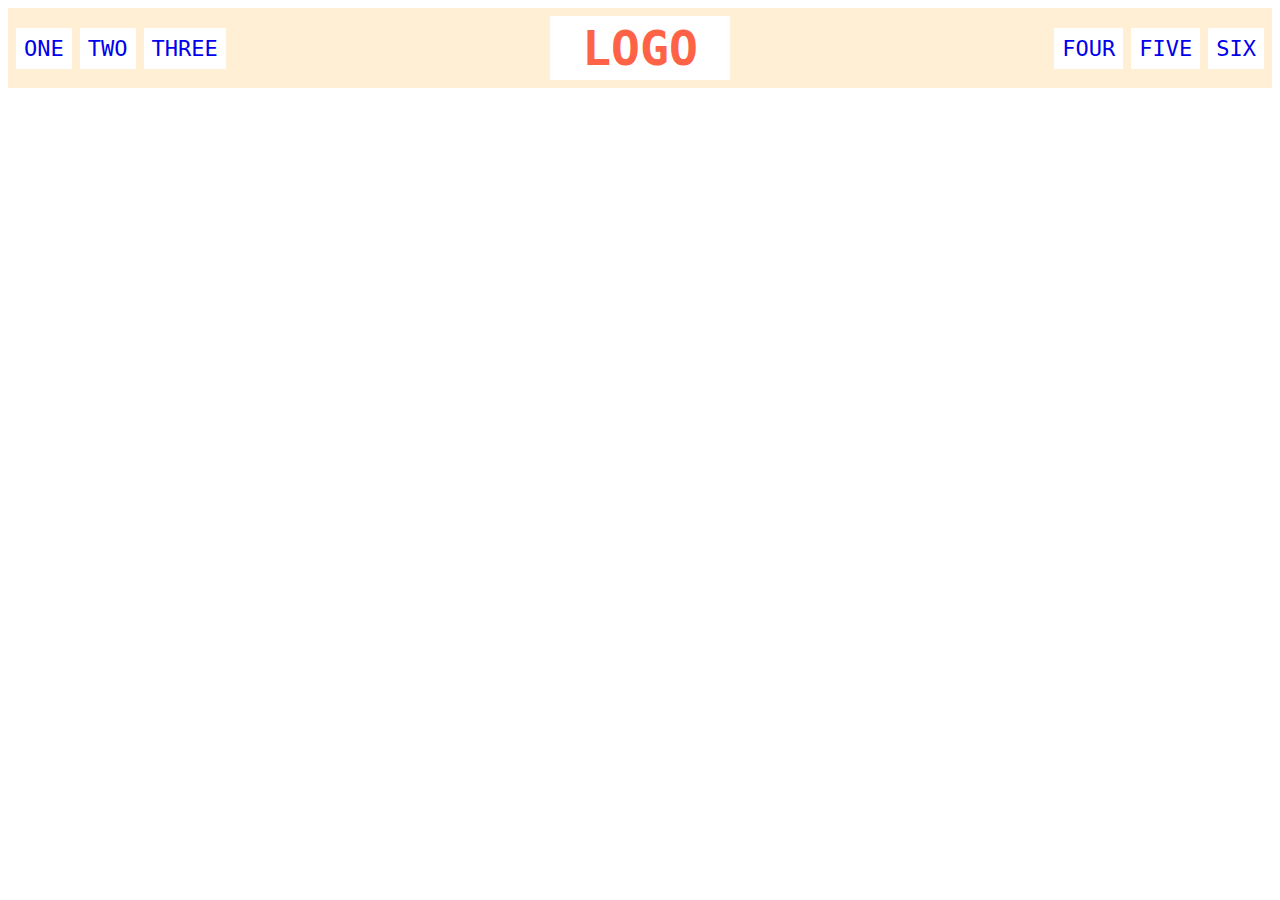
<file: foundations/flex/02-flex-header/index.html>
<!DOCTYPE html>
<html lang="en">
  <head>
    <meta charset="UTF-8">
    <meta http-equiv="X-UA-Compatible" content="IE=edge">
    <meta name="viewport" content="width=device-width, initial-scale=1.0">
    <title>Flex Header</title>
    <link rel="stylesheet" href="style.css">
  </head>
  <body>
    <div class="header">
      <div class="left-links">
        <ul class="list">
          <li><a href="#">ONE</a></li>
          <li><a href="#">TWO</a></li>
          <li><a href="#">THREE</a></li>
        </ul>
      </div>
      <div class="logo">LOGO</div>
      <div class="right-links">
        <ul class="list">
          <li><a href="#">FOUR</a></li>
          <li><a href="#">FIVE</a></li>
          <li><a href="#">SIX</a></li>
        </ul>
      </div>
    </div>
  </body>
</html>
</file>
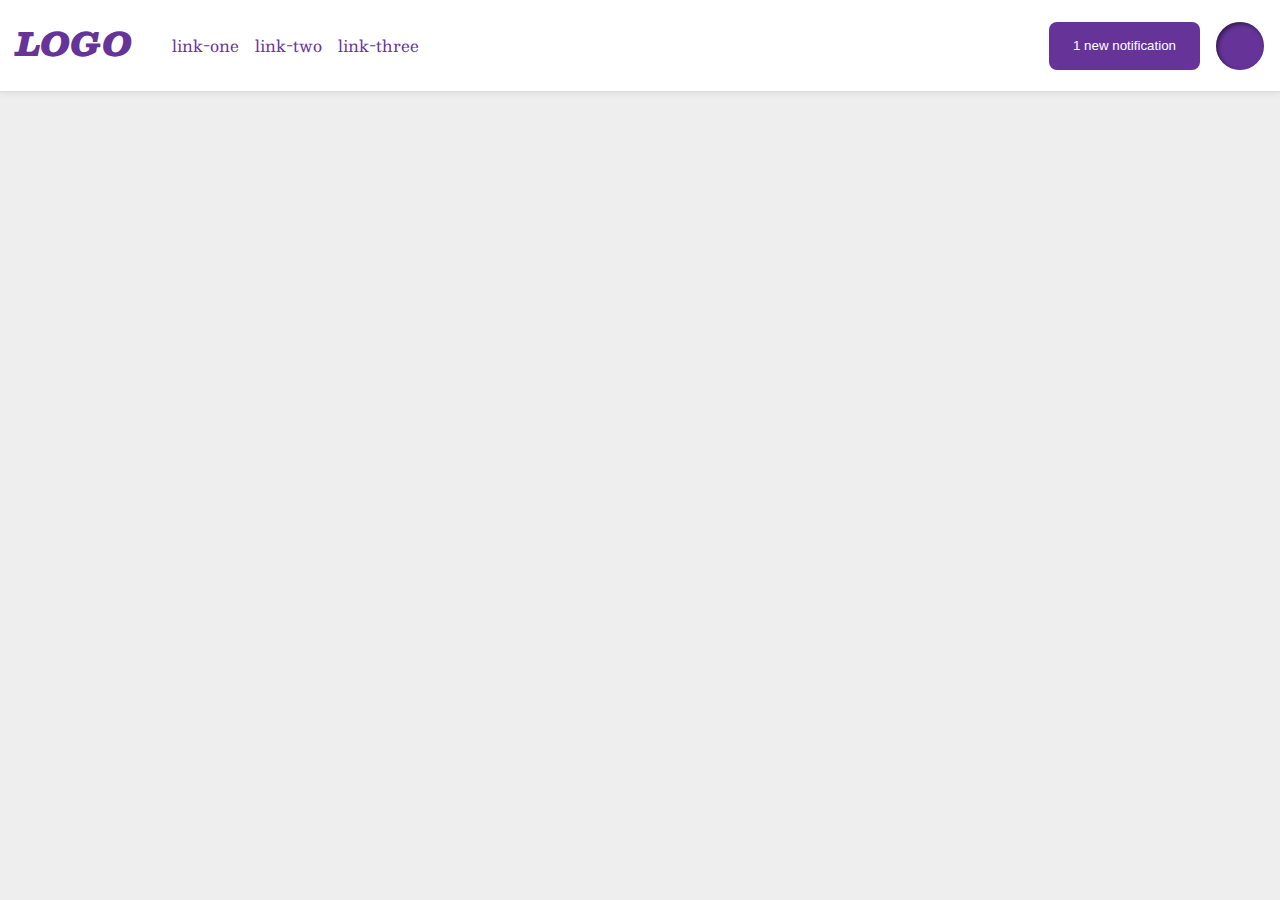
<file: foundations/flex/03-flex-header-2/index.html>
<!DOCTYPE html>
<html lang="en">
  <head>
    <meta charset="UTF-8">
    <meta http-equiv="X-UA-Compatible" content="IE=edge">
    <meta name="viewport" content="width=device-width, initial-scale=1.0">
    <title>Flex Header 2</title>
    <link rel="stylesheet" href="style.css">
  </head>
  <body>
    <div class="header">
      
      <div class="left-items">
      <div class="logo">
        LOGO
      </div>
      <ul class="links">
        <li><a href="https://google.com">link-one</a></li>
        <li><a href="https://google.com">link-two</a></li>
        <li><a href="https://google.com">link-three</a></li>
      </ul>
    </div>
    <div class="right-items">
      <button class="notifications">
        1 new notification
      </button>
      <div class="profile-image"></div>
    </div>
  </div>
  </body>
</html>
</file>
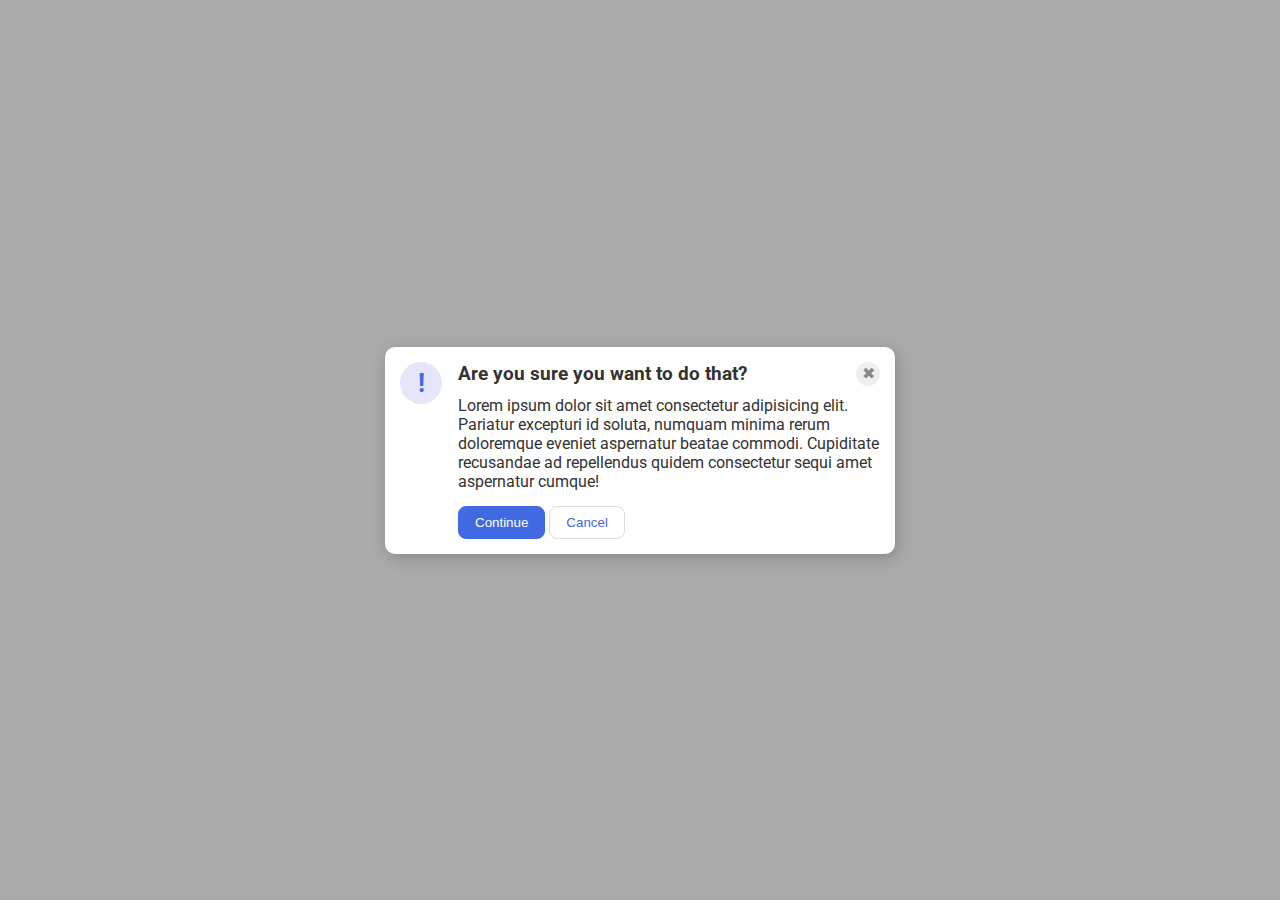
<file: foundations/flex/05-flex-modal/index.html>
<!DOCTYPE html>
<html lang="en">
  <head>
    <meta charset="UTF-8">
    <meta http-equiv="X-UA-Compatible" content="IE=edge">
    <meta name="viewport" content="width=device-width, initial-scale=1.0">
    <link rel="stylesheet" href="style.css">
    <title>Modal</title>
  </head>
  <body>
    <div class="modal">
      <div class="container-1">
        <div class="icon">!</div>
      </div>
      <div class="container-2">
        <div class="container-3">
          <div class="header">Are you sure you want to do that?</div>
          <button class="close-button">✖</button>
        </div>
        <div class="text">Lorem ipsum dolor sit amet consectetur adipisicing elit. Pariatur excepturi id soluta, numquam minima rerum doloremque eveniet aspernatur beatae commodi. Cupiditate recusandae ad repellendus quidem consectetur sequi amet aspernatur cumque!</div>
        <button class="continue">Continue</button>
        <button class="cancel">Cancel</button>
      </div>
    </div>
  </body>
</html>
</file>
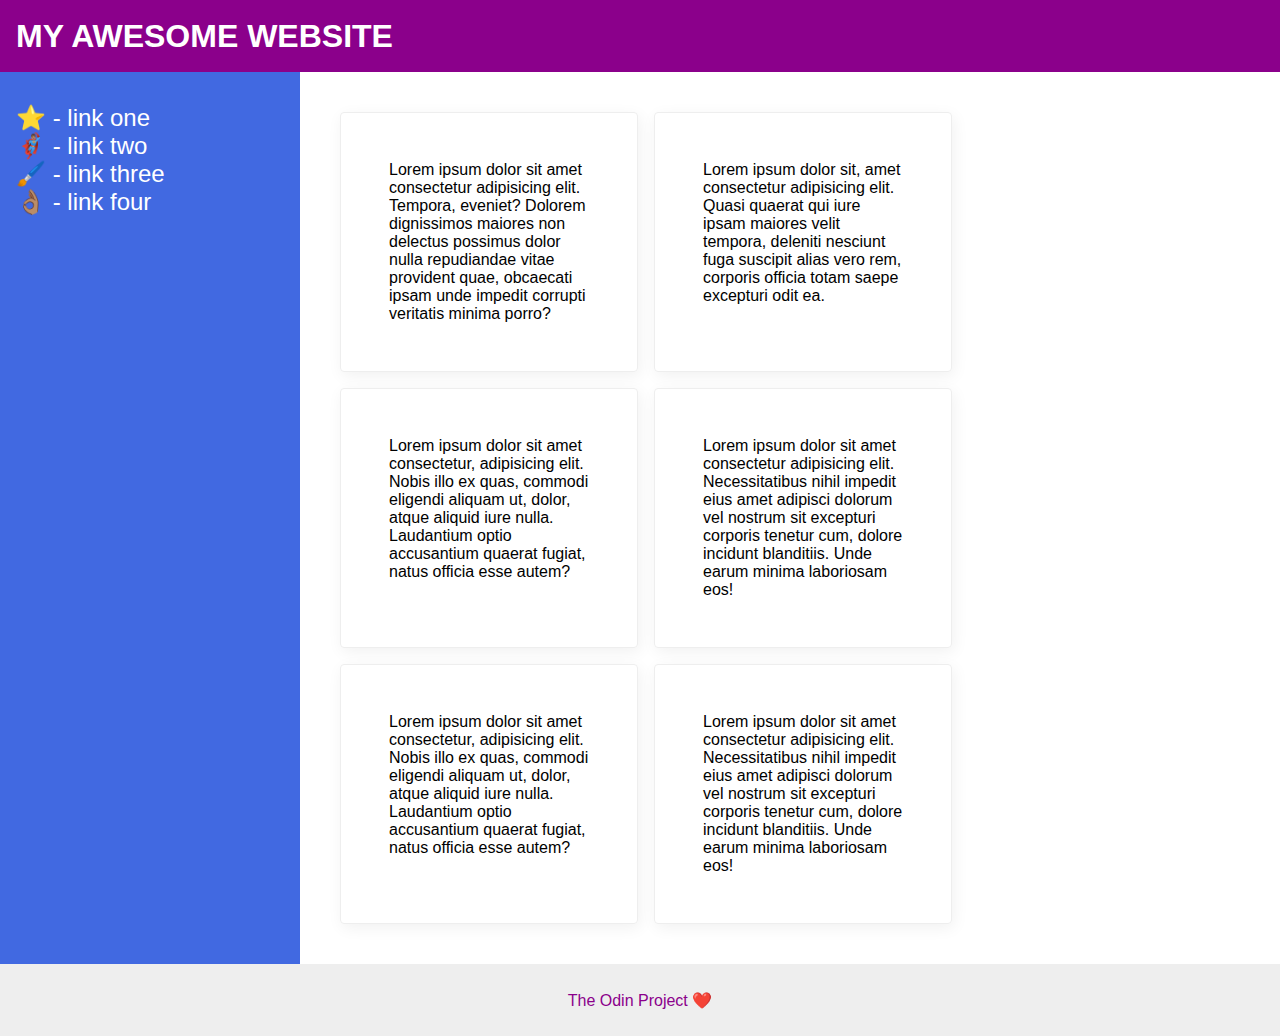
<file: foundations/flex/07-flex-layout-2/index.html>
<!DOCTYPE html>
<html lang="en">
  <head>
    <meta charset="UTF-8">
    <meta http-equiv="X-UA-Compatible" content="IE=edge">
    <meta name="viewport" content="width=device-width, initial-scale=1.0">
    <title>The Holy Grail</title>
    <link rel="stylesheet" href="style.css">
  </head>
  <body>
    <div class="header">
      MY AWESOME WEBSITE
    </div>

    <div class="content">
    
      <div class="sidebar">
        <ul>
          <li><a href="#">⭐ - link one</a></li>
          <li><a href="#">🦸🏽‍♂️ - link two</a></li>
          <li><a href="#">🖌️ - link three</a></li>
          <li><a href="#">👌🏽 - link four</a></li>
        </ul>
      </div>

      <div class="items">
        <div class="card">Lorem ipsum dolor sit amet consectetur adipisicing elit. Tempora, eveniet? Dolorem dignissimos maiores non delectus possimus dolor nulla repudiandae vitae provident quae, obcaecati ipsam unde impedit corrupti veritatis minima porro?</div>
        <div class="card">Lorem ipsum dolor sit, amet consectetur adipisicing elit. Quasi quaerat qui iure ipsam maiores velit tempora, deleniti nesciunt fuga suscipit alias vero rem, corporis officia totam saepe excepturi odit ea.</div>
        <div class="card">Lorem ipsum dolor sit amet consectetur, adipisicing elit. Nobis illo ex quas, commodi eligendi aliquam ut, dolor, atque aliquid iure nulla. Laudantium optio accusantium quaerat fugiat, natus officia esse autem?</div>
        <div class="card">Lorem ipsum dolor sit amet consectetur adipisicing elit. Necessitatibus nihil impedit eius amet adipisci dolorum vel nostrum sit excepturi corporis tenetur cum, dolore incidunt blanditiis. Unde earum minima laboriosam eos!</div>
        <div class="card">Lorem ipsum dolor sit amet consectetur, adipisicing elit. Nobis illo ex quas, commodi eligendi aliquam ut, dolor, atque aliquid iure nulla. Laudantium optio accusantium quaerat fugiat, natus officia esse autem?</div>
        <div class="card">Lorem ipsum dolor sit amet consectetur adipisicing elit. Necessitatibus nihil impedit eius amet adipisci dolorum vel nostrum sit excepturi corporis tenetur cum, dolore incidunt blanditiis. Unde earum minima laboriosam eos!</div>
      </div>
    </div>
    <div class="footer">
      The Odin Project ❤️
    </div>
  </body>
</html>
</file>
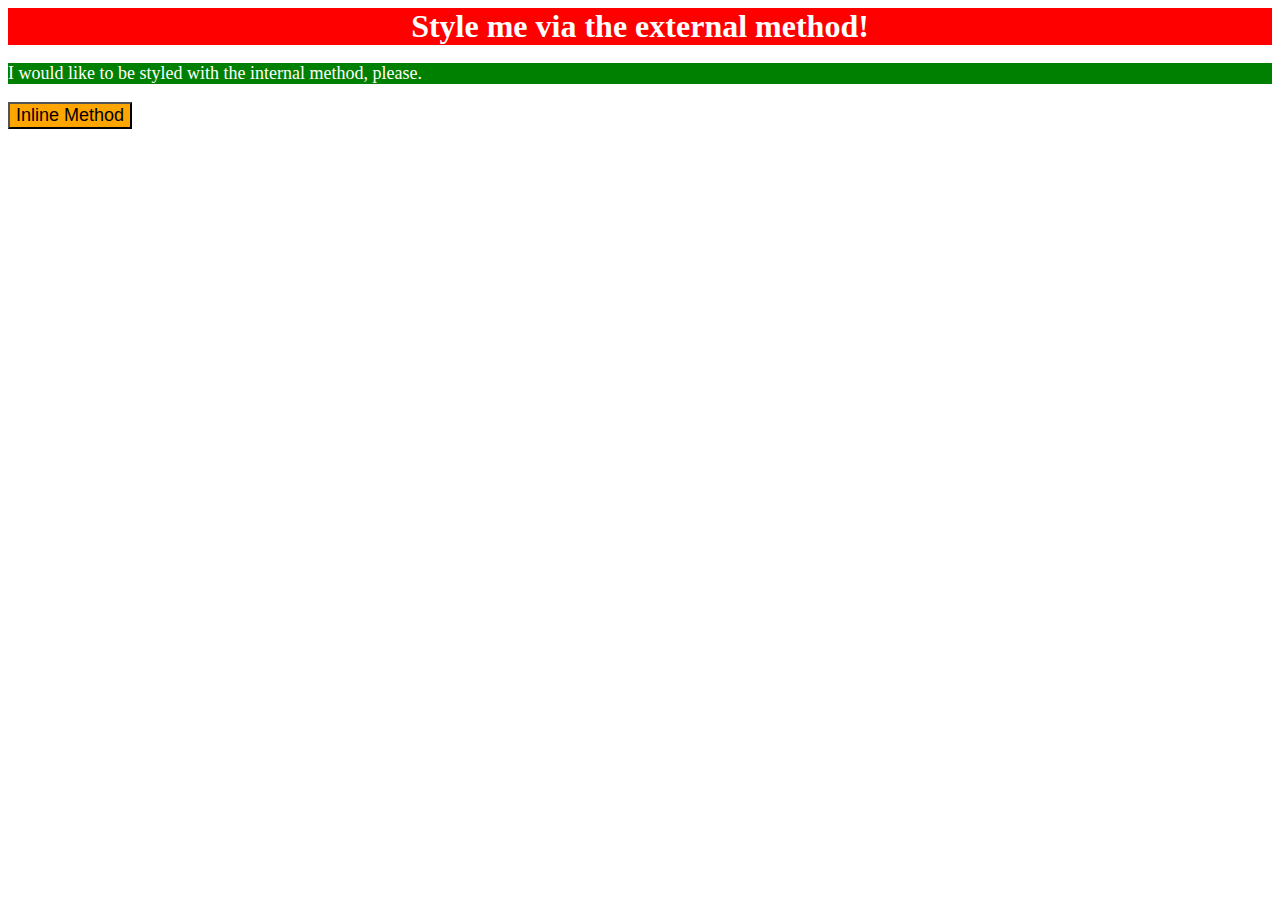
<file: foundations/intro-to-css/01-css-methods/index.html>
<!DOCTYPE html>
<html lang="en">
  <head>
    <meta charset="UTF-8">
    <meta http-equiv="X-UA-Compatible" content="IE=edge">
    <meta name="viewport" content="width=device-width, initial-scale=1.0">
    <link rel="stylesheet" href="style.css">
    <style>
      p{
        background-color: green;
        color: white;
        font-size: 18px;
      }
    </style>
    <title>Methods for Adding CSS</title>
  </head>
  <body>
    <div>Style me via the external method!</div>
    <p>I would like to be styled with the internal method, please.</p>
    <button style="background-color: orange; font-size: 18px;">Inline Method</button>
  </body>
</html>
</file>
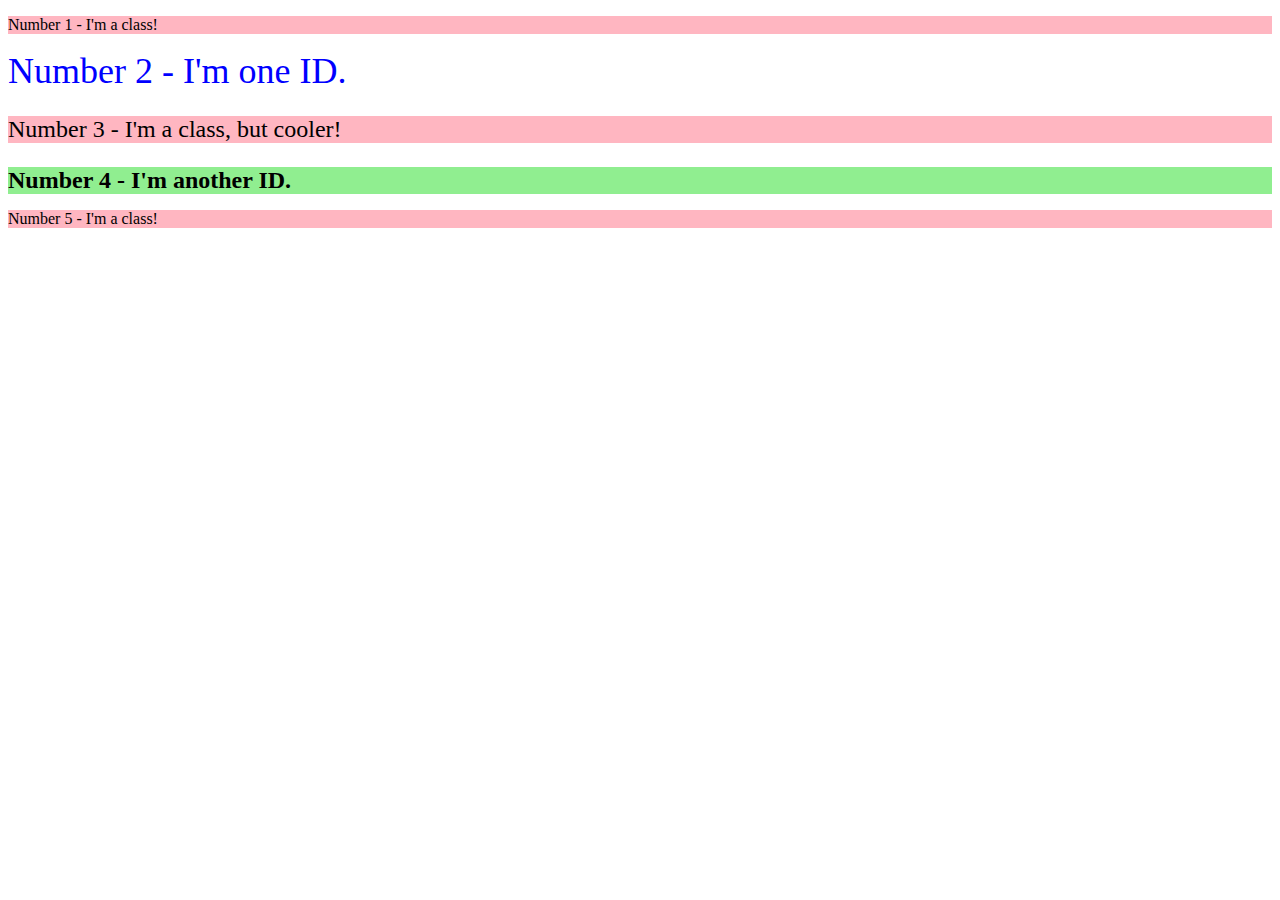
<file: foundations/intro-to-css/02-class-id-selectors/index.html>
<!DOCTYPE html>
<html lang="en">
  <head>
    <meta charset="UTF-8">
    <meta http-equiv="X-UA-Compatible" content="IE=edge">
    <meta name="viewport" content="width=device-width, initial-scale=1.0">
    <title>Class and ID Selectors</title>
    <link rel="stylesheet" href="style.css">
  </head>
  <body>
    <p class="odd">Number 1 - I'm a class!</p>
    <div id="number2">Number 2 - I'm one ID.</div>
    <p class="odd cooler">Number 3 - I'm a class, but cooler!</p>
    <div id="number4">Number 4 - I'm another ID.</div>
    <p class="odd">Number 5 - I'm a class!</p>
  </body>
</html>
</file>
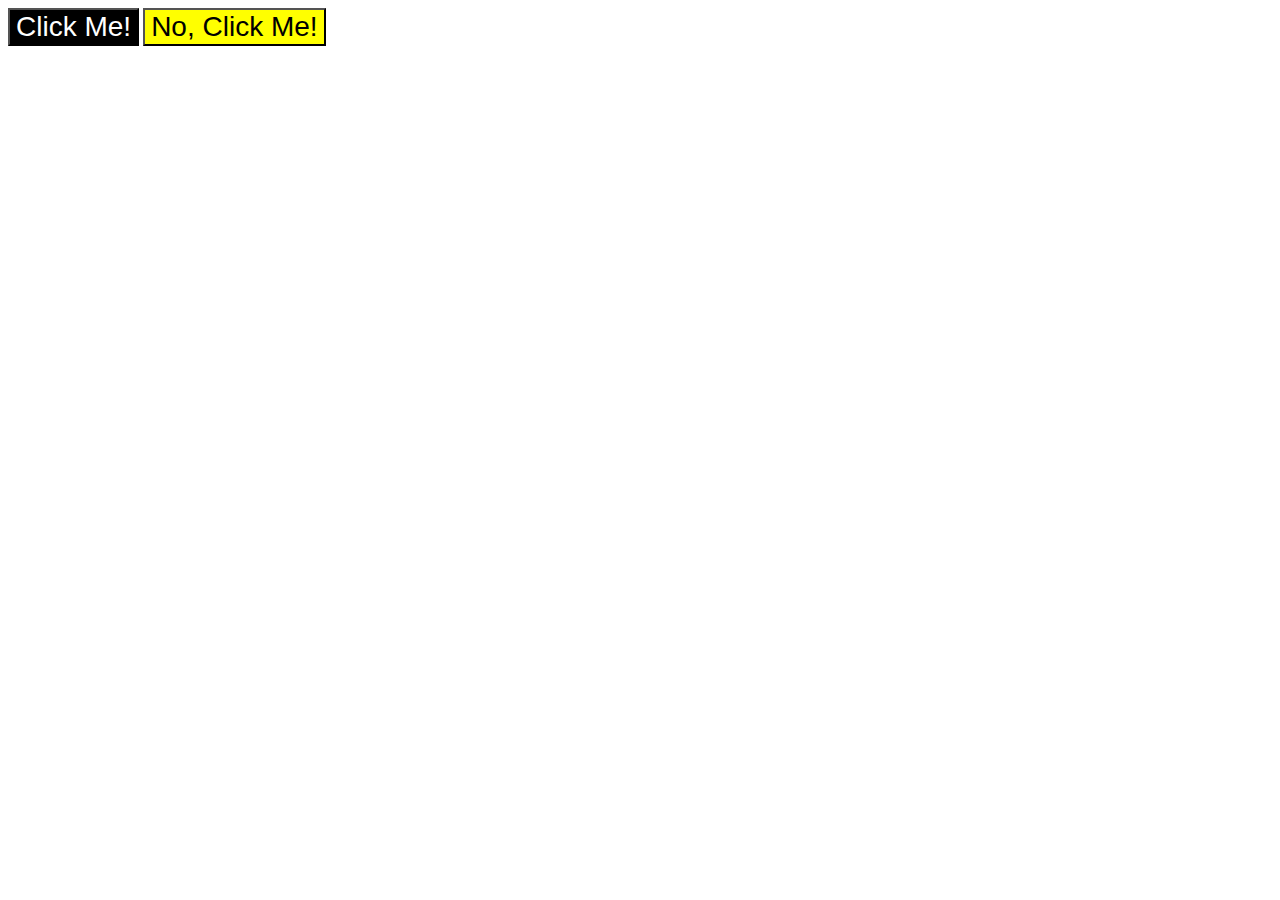
<file: foundations/intro-to-css/03-grouping-selectors/index.html>
<!DOCTYPE html>
<html lang="en">
  <head>
    <meta charset="UTF-8">
    <meta http-equiv="X-UA-Compatible" content="IE=edge">
    <meta name="viewport" content="width=device-width, initial-scale=1.0">
    <title>Grouping Selectors</title>
    <link rel="stylesheet" href="style.css">
  </head>
  <body>
    <button class="first-button">Click Me!</button>
    <button class="second-button">No, Click Me!</button>
  </body>
</html>
</file>
<file: foundations/flex/02-flex-header/style.css>
.header  {
  font-family: monospace;
  background: papayawhip;
}

.logo {
  font-size: 48px;
  font-weight: 900;
  color: tomato;
  background: white;
  padding: 4px 32px;
}

ul {
  /* this removes the dots on the list items*/
  list-style-type: none;
}

a {
  font-size: 22px;
  background: white;
  padding: 8px;
  /* this removes the line under the links */
  text-decoration: none;
}

/* SOLUTION */

.header {
  padding: 8px;
  display: flex;
  align-items: center;
  justify-content: space-between;
}

ul {
  display: flex;
  margin: 0;
  padding: 0;
  gap: 8px;
}
</file>
<file: foundations/flex/03-flex-header-2/style.css>
/* this is some magical font-importing.  
you'll learn about it later. */
@import url('https://fonts.googleapis.com/css2?family=Besley:ital,wght@0,400;1,900&display=swap');

body {
  margin: 0;
  background: #eee;
  font-family: Besley, serif;
}

.header {
  background: white;
  border-bottom: 1px solid #ddd;
  box-shadow: 0 0 8px rgba(0,0,0,.1);
  display: flex;
  justify-content: space-between;
  align-items: center;
  padding: 16px;
}

.profile-image {
  background: rebeccapurple;
  box-shadow: inset 2px 2px 4px rgba(0,0,0,.5);
  border-radius: 50%;
  width: 48px;
  height: 48px;
}

.logo {
  color: rebeccapurple;
  font-size: 32px;
  font-weight: 900;
  font-style: italic;
}

button {
  border: none;
  border-radius: 8px;
  background: rebeccapurple;
  color: white;
  padding: 8px 24px;
}

a {
  /* this removes the line under our links */
  text-decoration: none;
  color: rebeccapurple;
}

ul {
  list-style-type: none;
  display: flex;
  gap: 16px;
}

.left-items{
  display: flex;
}

.right-items{
  display: flex;
  gap: 16px;
}
</file>
<file: foundations/flex/05-flex-modal/style.css>
@import url('https://fonts.googleapis.com/css2?family=Roboto:wght@400;700&display=swap');

html, body {
  height: 100%;
}

body {
  font-family: Roboto, sans-serif;
  margin: 0;
  background: #aaa;
  color: #333;
  /* I'll give you this one for free lol */
  display: flex;
  align-items: center;
  justify-content: center;
}

.modal {
  background: white;
  width: 480px;
  border-radius: 10px;
  box-shadow: 2px 4px 16px rgba(0,0,0,.2);
  display: flex;
  padding: 15px;
  gap: 16px;
}

.icon {
  color: royalblue;
  font-size: 26px;
  font-weight: 700;
  background: lavender;
  width: 42px;
  height: 42px;
  border-radius: 50%;
  display: flex;
  align-items: center;
  justify-content: center;
}

.close-button {
  background: #eee;
  border-radius: 50%;
  color: #888;
  font-weight: 400;
  font-size: 16px;
  height: 24px;
  width: 24px;
  display: flex;
  align-items: center;
  justify-content: center;
  border: 1px solid #eee;
  padding: 0;
}

button {
  cursor: pointer;
  padding: 8px 16px;
  border-radius: 8px;
}

button.continue {
  background: royalblue;
  border: 1px solid royalblue;
  color: white;
}

button.cancel {
  background: white;
  border: 1px solid #ddd;
  color: royalblue;
}

.container-3{
  display: flex;
  justify-content: space-between;
  margin-bottom: 10px;
}

.header{
  font-weight: bold;
  font-size: larger;
}

.text{
  margin-bottom: 15px;
}
</file>
<file: foundations/flex/07-flex-layout-2/style.css>
body {
  font-family: -apple-system, BlinkMacSystemFont, 'Segoe UI', Roboto, Oxygen, Ubuntu, Cantarell, 'Open Sans', 'Helvetica Neue', sans-serif;
  margin: 0;
  min-height: 100vh;
  display: flex;
  flex-direction: column;
}

.header {
  height: 72px;
  background: darkmagenta;
  color: white;
  font-size: 32px;
  font-weight: 900;
  align-content: center;
  padding-left: 16px;
}

.footer {
  height: 72px;
  background: #eee;
  color: darkmagenta;
  display: flex;
  justify-content: center;
  align-items: center;
}

.sidebar {
  width: 300px;
  background: royalblue;
  box-sizing: border-box;
  flex-shrink: 0;
  padding: 16px;
}

.card {
  border: 1px solid #eee;
  box-shadow: 2px 4px 16px rgba(0,0,0,.06);
  border-radius: 4px;
  padding: 48px;
  width: 200px;
}

.content{
  display: flex;
  flex-grow: 1;
}

.items{
  display: flex;
  padding: 40px;
  gap: 16px;
  flex-wrap: wrap;
  
}

a{
  font-size: 24px;
  color: white;  
  text-decoration: none;  
}

ul{
  list-style-type: none; 
  padding-left: 0;  
}
</file>
<file: foundations/intro-to-css/01-css-methods/style.css>
div{
    background-color: red;
    color: white;
    font-size: 32px;
    text-align: center;
    font-weight: bold;
}
</file>
<file: foundations/intro-to-css/02-class-id-selectors/style.css>
.odd {
    background-color: lightpink;
    font-family: Verdana "DejaVu Sans" sans-serif;
}

.cooler {
    font-size: 24px;
}

#number2 {
    color: blue;
    font-size: 36px;
}

#number4 {
    background-color: lightgreen;
    font-weight: bold;
    font-size: 24px;
}
</file>
<file: foundations/intro-to-css/03-grouping-selectors/style.css>
.first-button,
.second-button{
    font-size: 28px;
    font-family: Helvetica "Times New Roman" sans-serif;
}

.first-button{
    background-color: black;
    color: white;
}

.second-button{
    background-color: yellow;
}
</file>
